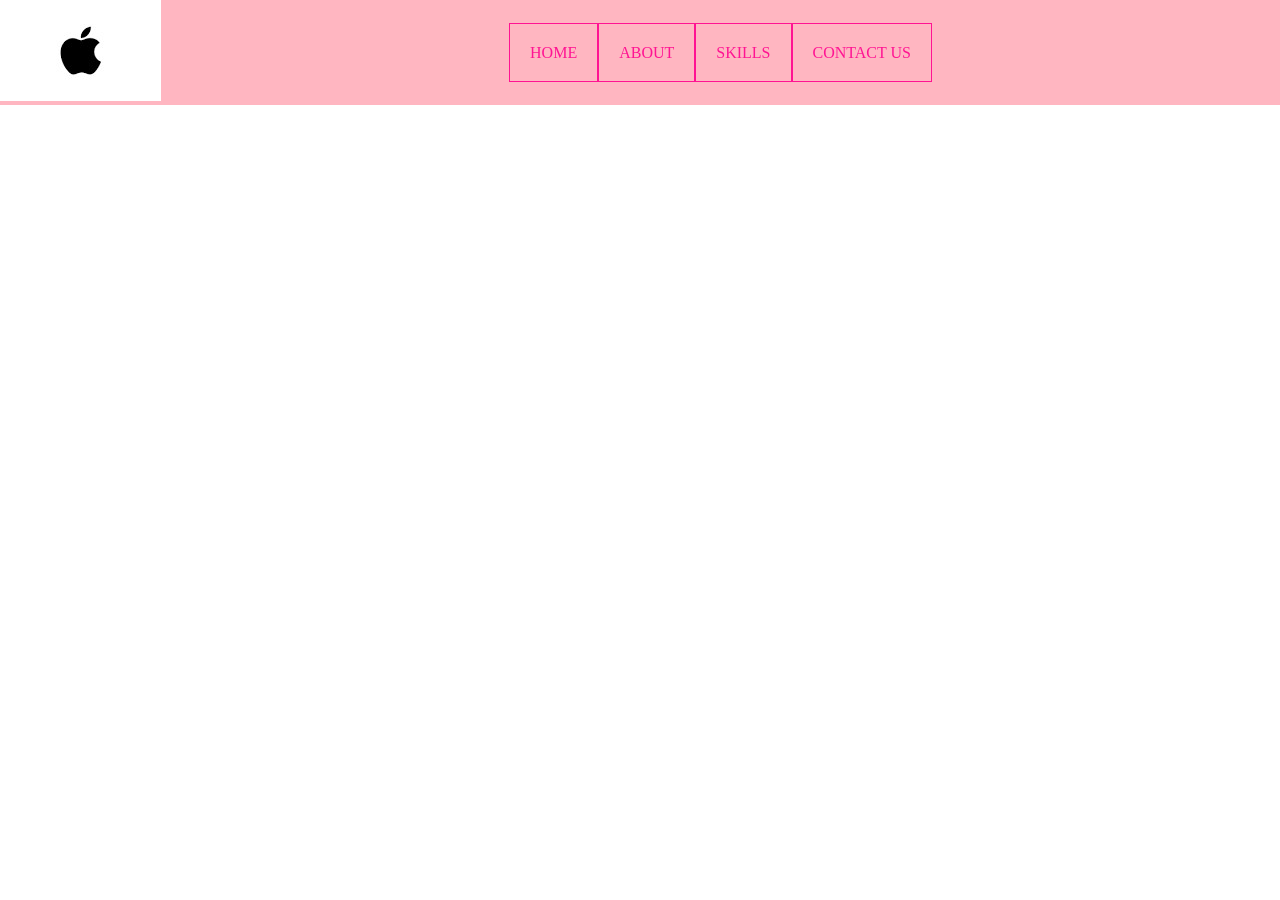
<file: index.html>
<!DOCTYPE html>
<html lang="en">
<head>
    <meta charset="UTF-8">
    <meta name="viewport" content="width=device-width, initial-scale=1.0">
    <link rel="stylesheet" href="assests/css/styles.css">
    <title>Home</title>
</head>
<body>
    <header>
        <div class="logo">
            <img class="logo" src="assests/image/iphone logo.jpg" alt="">
        </div>
        <div class="navbar">
            <ul class="nav-items">
                <li><a href="."><i class="fa-solid fa-house"></i> Home</a></li>
                <li><a href="about.html"><i class="fa-solid fa-info"></i> About</a></li>
                <li><a href="skills.html"><i class="fa-solid fa-wrench"></i> Skills</a></li>
                <li><a href="contact.html"><i class="fa-solid fa-envelope"></i> Contact Us</a></li>
            </ul>
        </div>
        <div class="mobile-menu">
            <div class="line"></div>
            <div class="line"></div>
            <div class="line"></div>
        </div>
    </header>
    <section class="hero"></section>
    <section class="contact"></section>
    <section class="footer"></section>
</body>
</html>
</file>
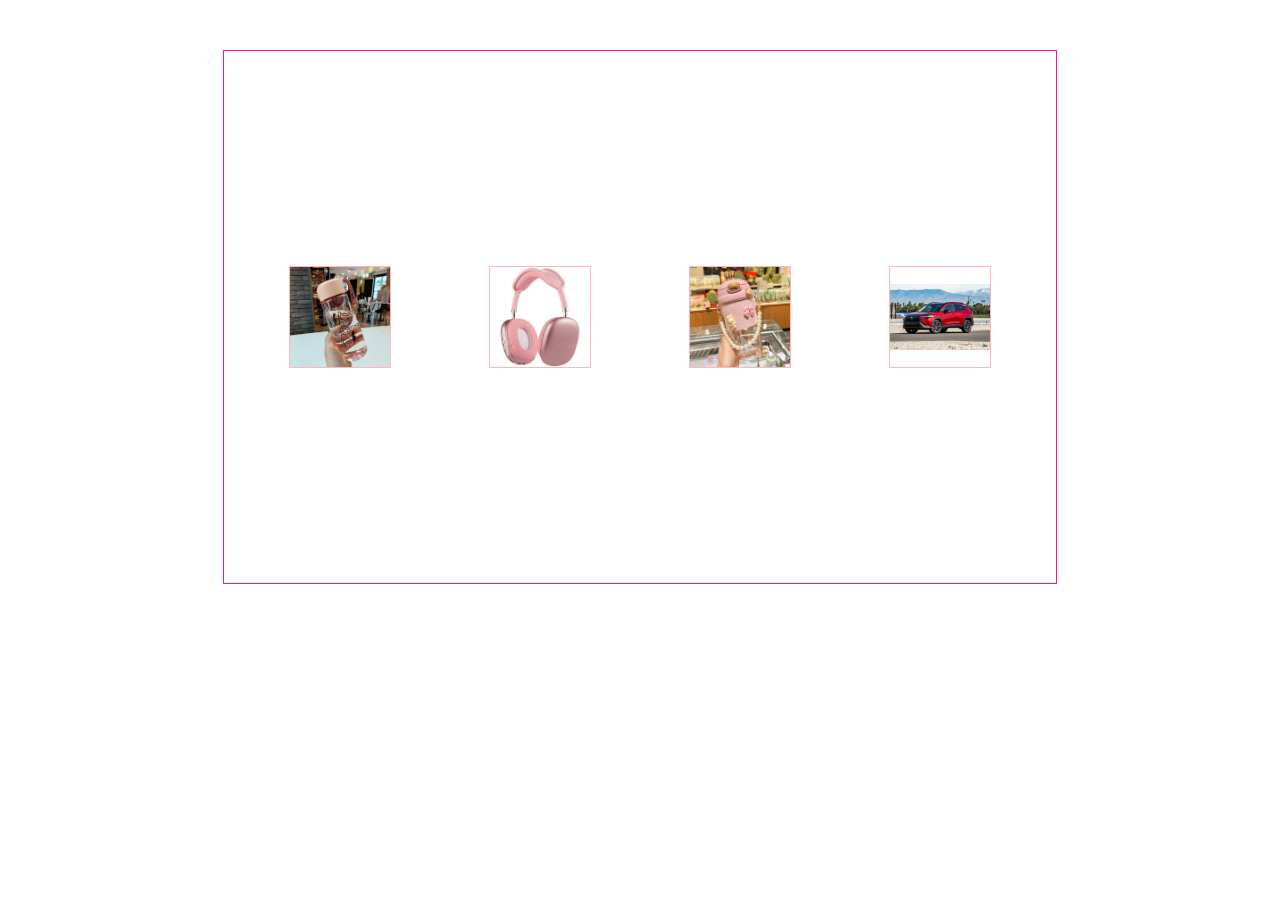
<file: flex.html>
<!DOCTYPE html>
<html lang="en">
<head>
    <meta charset="UTF-8">
    <meta name="viewport" content="width=device-width, initial-scale=1.0">
    <link rel="stylesheet" href="assests/css/flex.css">
    <title>Flex Container</title>
</head>
<body>
    <div class="flex-container">
        <div class="flex-items">
            <img src="assests/image/water-bottle.jpg" alt="">
        </div>
        <div class="flex-items">
             <img src="assests/image/headphone.jpg" alt="">
        </div>
        <div class="flex-items">
             <img src="assests/image/water-can.jpg" alt="">
        </div>
        <div class="flex-items">
            <img src="assests/image/toyota.jpg" alt="">
        </div>
    </div>
</body>
</html>
</file>
<file: assests/css/styles.css>
*{
    margin: 0;
    padding: 0;
    box-sizing: border-box;
}
header{
    background-color: lightpink;
    color: white;
    display: flex;
    align-items: center;
    justify-content: space-between;
}
.nav-items{
    display: flex;
    align-items: center;
    justify-content: space-evenly;
    margin: 0 10px;
    list-style: none;
}
.nav-items a{
    padding: 20px;
    color: deeppink;
    border: 1px solid deeppink;
    text-decoration: none;
    text-transform: uppercase;
}
</file>
<file: assests/css/flex.css>
.flex-container{
    max-width: 800px;
    height: 500px;
    border: 1px double deeppink;
    margin:  50px auto;
    padding: 1em;
    display: flex;
    align-items: center;
    justify-content: space-around;
}
.flex-items{
    border: 1px solid lightpink;
    margin: 10px;
    width: 100px;
    height: 100px;
    display: flex;
    align-items: center;
}
.flex-items img{
    width: 100%;
}
</file>
